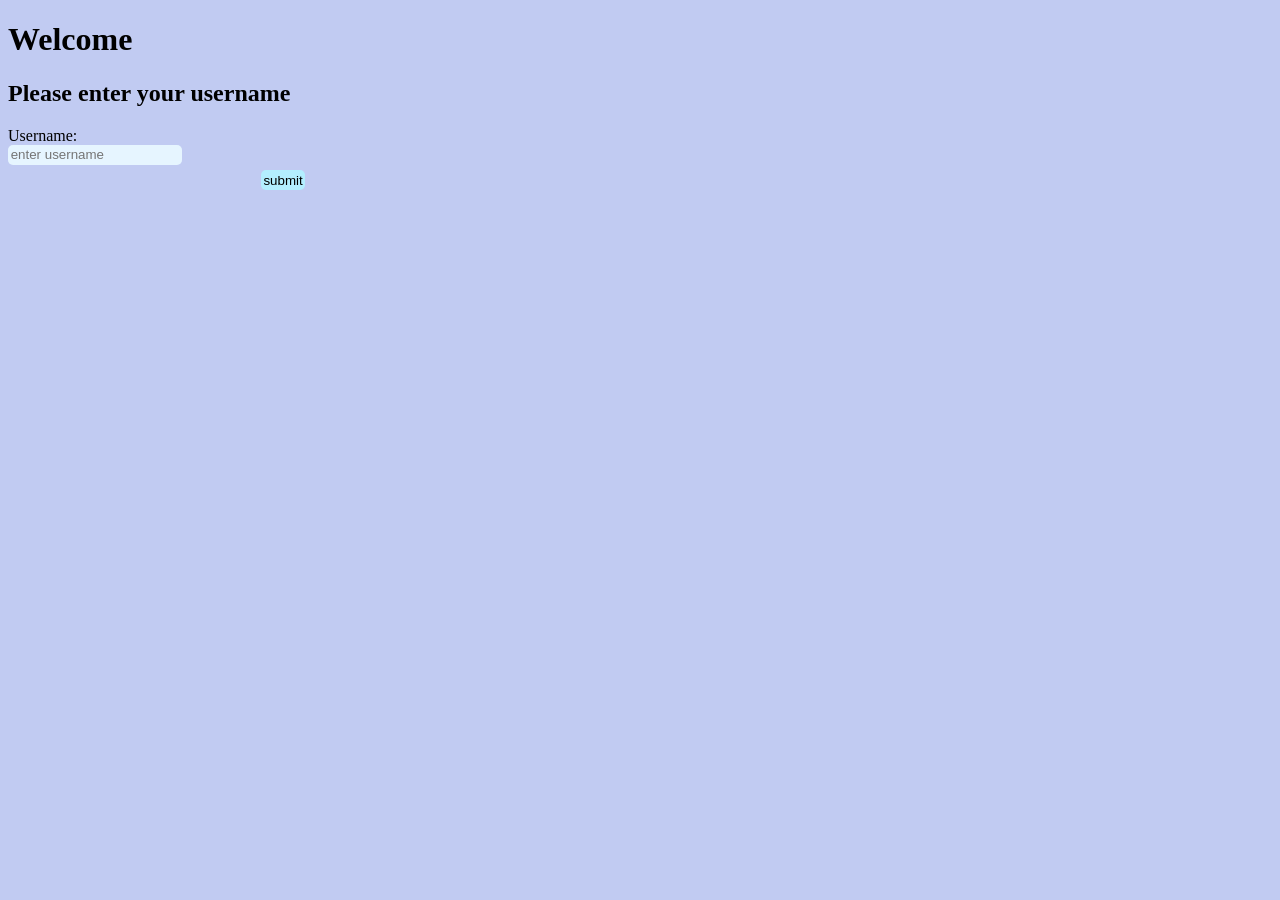
<file: index.html>
<!DOCTYPE html>
<html lang="nl">
<head>
    <meta charset="UTF-8">
    <meta name="viewport" content="width=device-width, initial-scale=1.0">
    <title>My first site</title>
    <link rel= "stylesheet" href="style.css">
</head>
<body>
    <h1 id="title" class="title">Welcome</h1>
    <h2 id="undTitle">Please enter your username</h2>
    <p id="txt" class="txt"></p>
    <label id="usInLab">Username:</label>
    <div>
        <input id="in1" type="text" placeholder="enter username">
    </div>
    <button id="mySubmit" onclick="clickedSubm()">submit</button>
    <script src="index.js"></script>
</body>
</html>
</file>
<file: style.css>
#mySubmit {
    text-align: center ;
    border-radius: 5px;
    background-color: hsl(193, 100%, 85%);
    border: none;
    padding: 0.2em;
    cursor: pointer;
    margin: 5px;
    margin-left: 20%;
}
#mySubmit:hover{
    background-color: hsl(190, 100%, 76%);
}
#mySubmit:active {
    background-color: hsl(190, 100%, 60%);
}
#in1 {
    border-radius: 5px;
    background-color: rgb(230, 245, 255);
    border: none;
    padding: 0.2em;
}
body {
    background-color: rgb(193, 203, 242);
    font-family: Roboto;
    src: url("fonts/RobotoMono.ttf")
}
</file>
